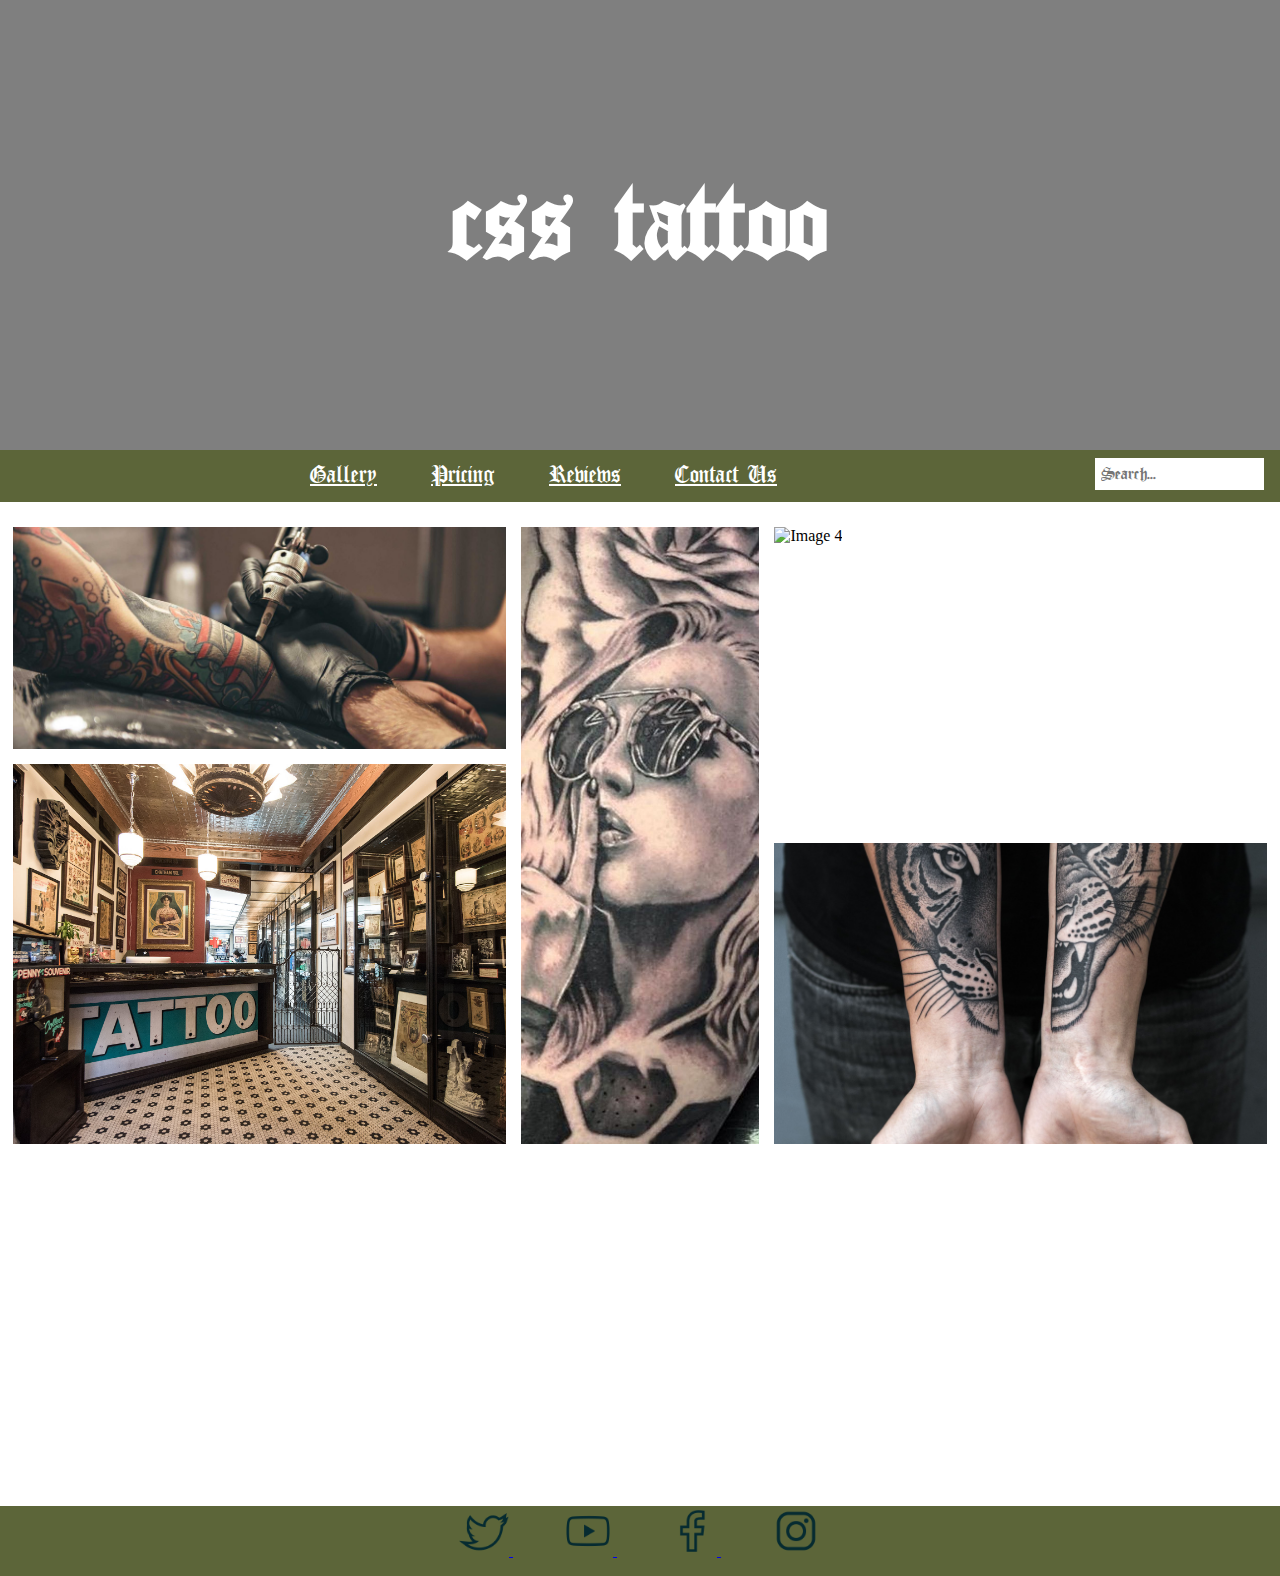
<file: index.html>
<!DOCTYPE html>
<html lang="en">

<head>
    <meta http-equiv="Cache-Control" content="no-store" />
    <meta charset="UTF-8">
    <meta name="viewport" content="width=device-width, initial scale=1.0">
    <title>CSS TATTOO</title>
    <link rel="stylesheet" href="index.css">
    <link rel="icon" type="image/png" href="tattoo-icon.png">
    <script src="https://ajax.googleapis.com/ajax/libs/jquery/3.5.1/jquery.min.js"></script>
    <script src="script.js" defer></script>
</head>

<body onload="load_page()">
    <div class="hero-image">
        <div class="hero-text">
            <h1>css tattoo</h1>
        </div>
    </div>
    <div class="navBar">
        <ul class="ul">
            <!-- <li class="li"><a class="fColor" href="index.html">Home</a></li>
             <li class="li"><a class="fColor" href="about.asp">About</a></li> -->
            <li class="li"><a class="fColor" href="#" onclick="load_page(1)">Gallery</a></li>
            <li class="li"><a class="fColor" href="#" onclick="load_page(2)">Pricing</a></li>
            <li class="li"><a class="fColor" href="#" onclick="load_page(0)">Reviews</a></li>
            <li class="li"><a class="fColor" href="#" onclick="load_page(3)">Contact Us</a></li>
            <input type="text" placeholder="Search...">
        </ul>
    </div>


    <div id="space" class="revContent"> </div>

    <script>
        // bad use of switch, should use a variable for the data instead
        function load_page(whichPage) {
            switch (whichPage) {
                case 0:
                    document.getElementById("space").innerHTML = '<object type="text/html" data="reviews.html" class="objSize" ></object>';
                    break;
                case 1:
                    document.getElementById("space").innerHTML = '<object type="text/html" data="gallery.html" class="objSize" ></object>';
                    break;
                case 2:
                    document.getElementById("space").innerHTML = '<object type="text/html" data="pricing.html" class="objSize" ></object>';
                    break;
                case 3:
                    document.getElementById("space").innerHTML = '<object type="text/html" data="contact.html" class="objSize" ></object>';
                    break;
                default: // home would go here, 
                    document.getElementById("space").innerHTML = '<object type="text/html" data="gallery.html" class="objSize" ></object>';
                    break;
            }
        }
    </script>

</body>

<footer>
    <div class="navBar">
        <ul class="ul">
            <li class="li">
                <a href="https://www.twitter.com"> <img class="icon" src="twitter.png"> </a>
            </li>
            <li class="li">
                <a href="https://www.youtube.com"> <img class="icon" src="youtube.png"> </a>
            </li>
            <li class="li">
                <a href="https://www.facebook.com"> <img class="icon" src="facebook.png"> </a>
            </li>
            <li class="li">
                <a href="https://www.instagram.com"> <img class="icon" src="instagram.png"> </a>
            </li>
        </ul>
    </div>
</footer>

</html>
</file>
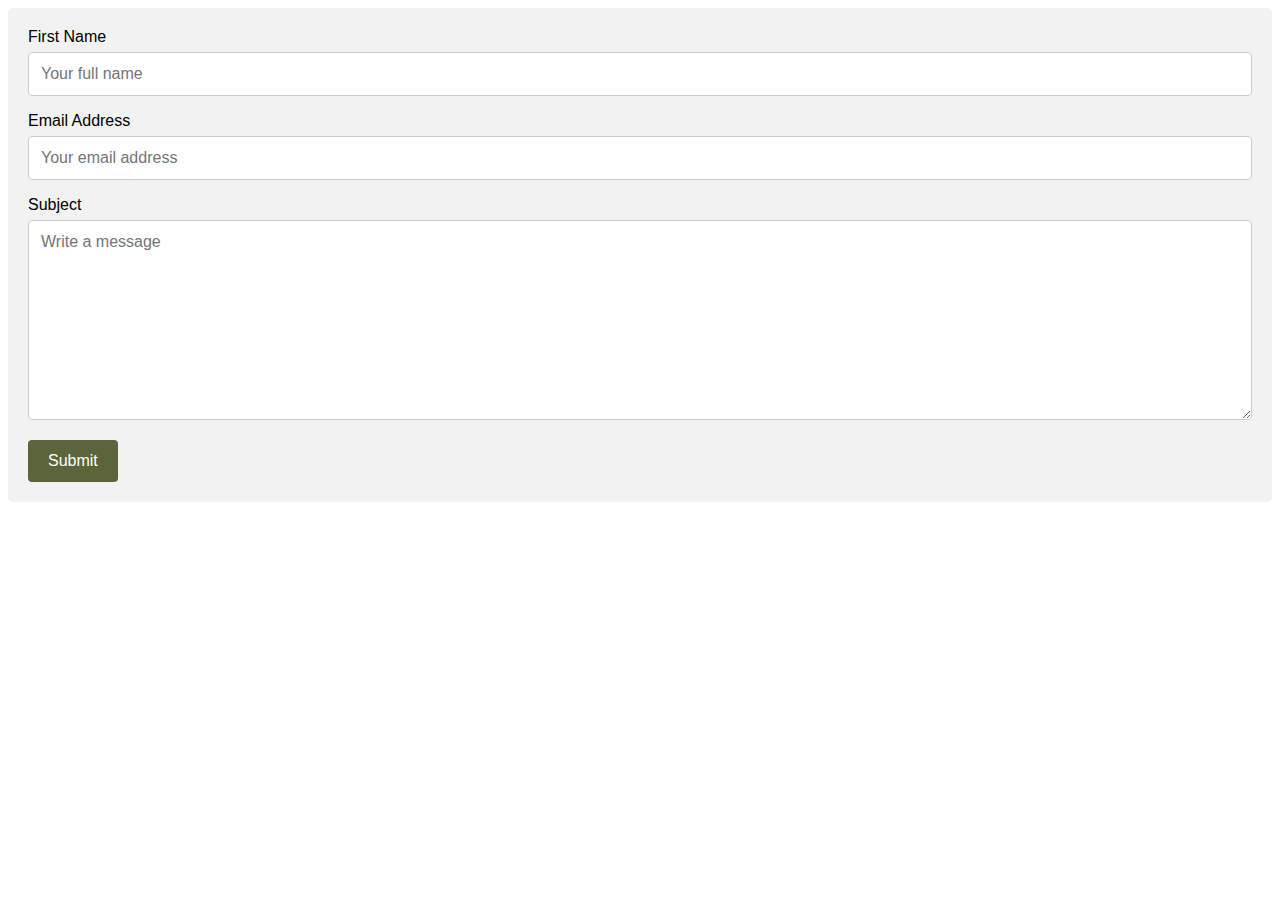
<file: contact.html>
<!DOCTYPE html>
<html lang="en">

<head>
    <meta http-equiv="Cache-Control" content="no-store" />
    <meta charset="UTF-8">
    <link rel="stylesheet" href="contact.css">
    <meta name="viewport" content="width=device-width, initial-scale=1.0">
    <title>Document</title>
</head>

<body>
    <div id="submitted" class="container">
        <form action="action_page.php">

            <label for="fname">First Name</label>
            <input type="text" id="fname" name="firstname" placeholder="Your full name">

            <label for="email">Email Address</label>
            <input type="text" id="email" name="emailAddress" placeholder="Your email address">


            <label for="subject">Subject</label>
            <textarea id="subject" name="subject" placeholder="Write a message" style="height:200px"></textarea>

            <input type="submit" value="Submit" onclick="submitted()">
        </form>
    </div>

    <script>
        function submitted() {
            document.getElementById("submitted").innerHTML = "Your message has been submitted!";
        }
    </script>

</body>

</html>
</file>
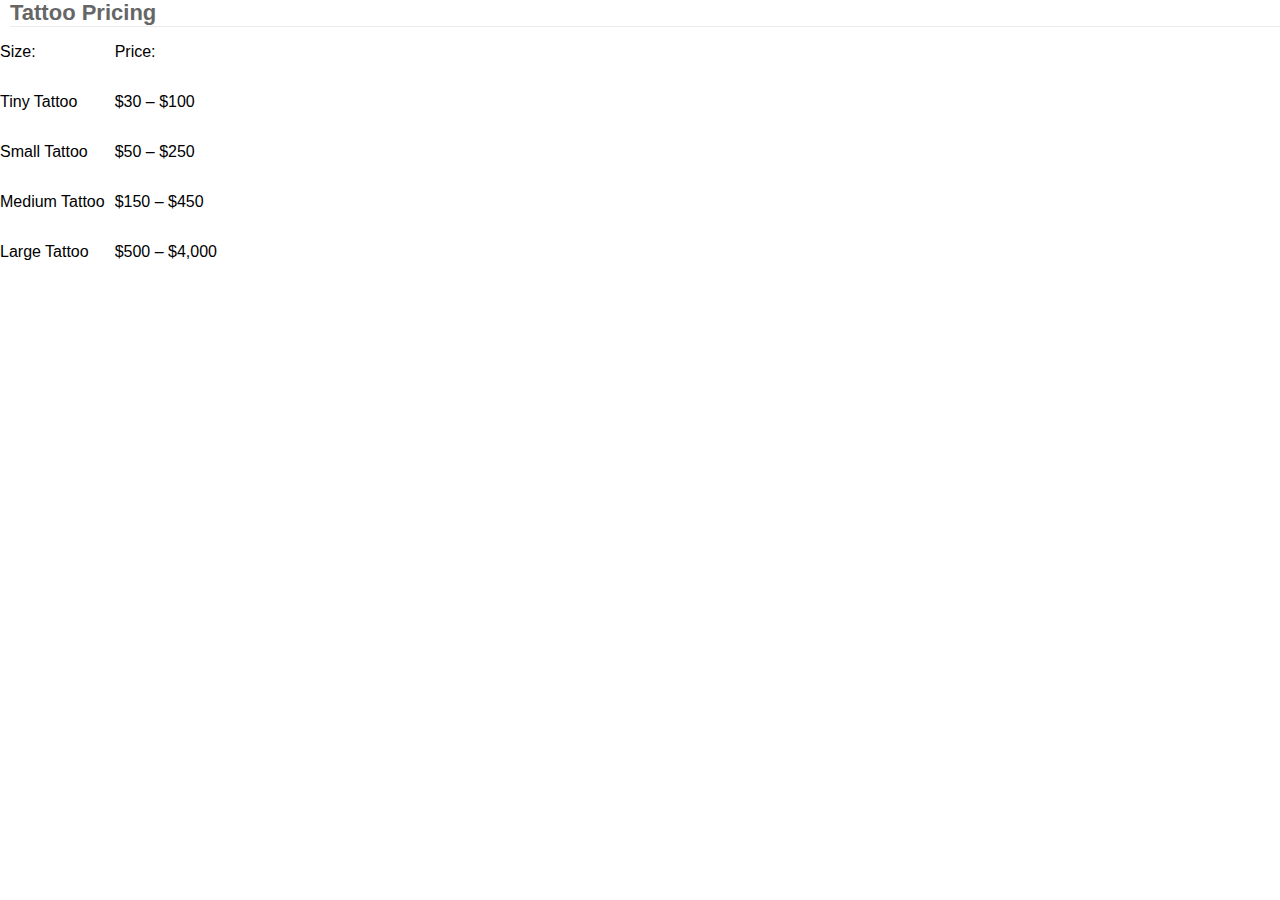
<file: pricing.html>
<!DOCTYPE html>
<html lang="en">

<head>
    <meta charset="UTF-8">
    <meta name="viewport" content="width=device-width, initial scale=1.0">
    <title>CSS TATTOO</title>
    <link rel="stylesheet" href="style.css">
    <link rel="icon" type="image/png" href="tattoo-icon.png">
</head>

<body>
    <div class="content">
        <h2>Tattoo Pricing</h2>
        <div class="left">
            <ul class="ul">Size:
                <li>Tiny Tattoo</li>
                <li>Small Tattoo</li>
                <li>Medium Tattoo</li>
                <li>Large Tattoo</li>
            </ul>
        </div>
        <div class="right">
            <ul class="ul">Price:
                <li>$30 – $100</li>
                <li>$50 – $250</li>
                <li>$150 – $450</li>
                <li>$500 – $4,000</li>
            </ul>
        </div>
    </div>
</body>

</html>
</file>
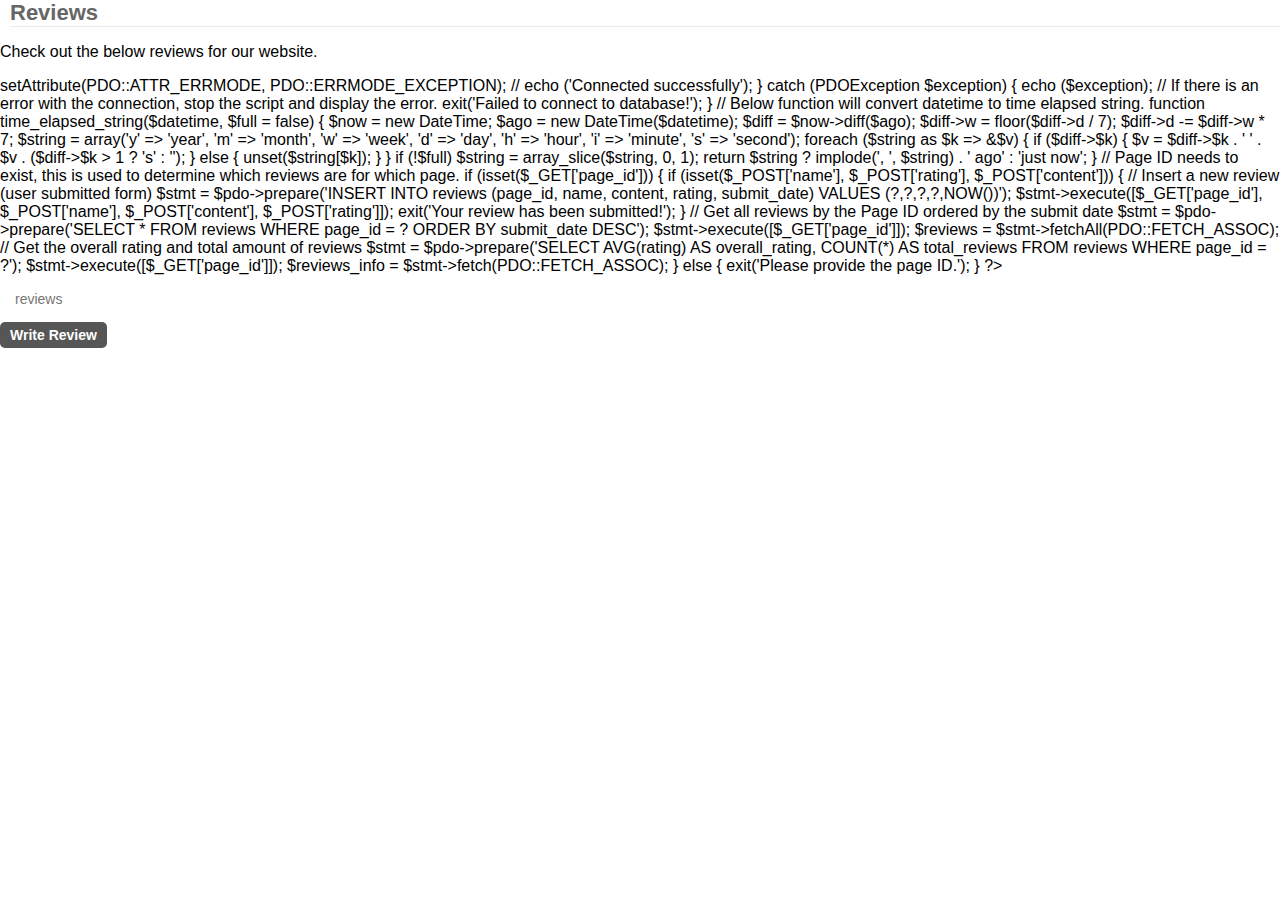
<file: reviews.html>
<!DOCTYPE html>
<html lang="en">

<head>
    <meta http-equiv="Cache-Control" content="no-store" />
    <meta charset="UTF-8">
    <title>Reviews System</title>
    <link href="style.css" rel="stylesheet" type="text/css">
    <link href="reviews.css" rel="stylesheet" type="text/css">
</head>

<body>

    <div class="content home">
        <h2>Reviews</h2>
        <p>Check out the below reviews for our website.</p>

        <div class="reviews"></div>
        <script>
            const reviews_page_id = 1;
            fetch("reviews.php?page_id=" + reviews_page_id).then(response => response.text()).then(data => {
                document.querySelector(".reviews").innerHTML = data;
                document.querySelector(".reviews .write_review_btn").onclick = event => {
                    event.preventDefault();
                    document.querySelector(".reviews .write_review").style.display = 'block';
                    document.querySelector(".reviews .write_review input[name='name']").focus();
                };
                document.querySelector(".reviews .write_review form").onsubmit = event => {
                    event.preventDefault();
                    fetch("reviews.php?page_id=" + reviews_page_id, {
                        method: 'POST',
                        body: new FormData(document.querySelector(".reviews .write_review form"))
                    }).then(response => response.text()).then(data => {
                        document.querySelector(".reviews .write_review").innerHTML = data;
                    });
                };
            });
        </script>
    </div>
</body>

</html>
</file>
<file: index.css>
*,
*::after,
*::before {
    margin: 0;
    padding: 0;
}

body,
html {
    height: 100%;
}


/* The hero image */

.hero-image {
    /* Use "linear-gradient" to add a darken background effect to the image (photographer.jpg). This will make the text easier to read */
    background-image: linear-gradient(rgba(0, 0, 0, 0.5), rgba(0, 0, 0, 0.5)), url("https://www.vegansociety.com/sites/default/files/uploads/Tattoo%20Blog.jpg");
    /* Set a specific height */
    height: 50%;
    /* Position and center the image to scale nicely on all screens */
    background-position: center;
    background-repeat: no-repeat;
    background-size: cover;
    position: relative;
    display: block;
}

@font-face {
    font-family: "english";
    src: url('eg.ttf') format('truetype');
    /* Modern Browsers */
}


/* Place text in the middle of the image */

.hero-text {
    white-space: nowrap;
    text-align: center;
    position: absolute;
    top: 50%;
    left: 50%;
    transform: translate(-50%, -50%);
    color: white;
    font-family: english;
    font-size: 50px;
}

.navBar {
    display: block;
    /* text-align: center;*/
    background-color: #5c6539;
    position: sticky;
    top: 0;
    padding: 0;
}

.navBar a:hover {
    color: #ffffff;
}

.navBar input[type=text] {
    float: right;
    padding: 6px;
    border: none;
    margin: 8px;
    margin-right: 16px;
    font-size: 17px;
    font-family: english;
}

.ul {
    white-space: nowrap;
    list-style-type: none;
    /*margin-bottom: 20px;*/
    padding: 0;
    text-align: center;
    vertical-align: center;
    line-height: 50px;
    overflow: hidden;
    margin-top: 0;
}

.li {
    display: inline;
    padding: 40px 25px;
}

.fColor {
    color: white;
    font-family: english;
    font-size: 22px;
}

.home-img {
    display: block;
    background-image: url("home.jpg");
    height: 50%;
    background-position: left;
    background-repeat: no-repeat;
    background-size: cover;
    position: relative;
}

.revContent {
    display: block;
}

.objSize {
    width: 100%;
    height: 1000px;
}

.page {
    height: 1000px;
}

.icon {
    height: 50px;
    width: 50px;
}
</file>
<file: contact.css>
* {
    box-sizing: border-box;
    font-family: -apple-system, BlinkMacSystemFont, "segoe ui", roboto, oxygen, ubuntu, cantarell, "fira sans", "droid sans", "helvetica neue", Arial, sans-serif;
    font-size: 16px;
    -webkit-font-smoothing: antialiased;
    -moz-osx-font-smoothing: grayscale;
}

input[type=text],
select,
textarea {
    width: 100%;
    /* Full width */
    padding: 12px;
    /* Some padding */
    border: 1px solid #ccc;
    /* Gray border */
    border-radius: 4px;
    /* Rounded borders */
    box-sizing: border-box;
    /* Make sure that padding and width stays in place */
    margin-top: 6px;
    /* Add a top margin */
    margin-bottom: 16px;
    /* Bottom margin */
    resize: vertical/* Allow the user to vertically resize the textarea (not horizontally) */
}

input[type=submit] {
    background-color: #5c6539;
    color: white;
    padding: 12px 20px;
    border: none;
    border-radius: 4px;
    cursor: pointer;
}

input[type=submit]:hover {
    background-color: #5c6539;
}

.container {
    border-radius: 5px;
    background-color: #f2f2f2;
    padding: 20px;
}
</file>
<file: style.css>
* {
    box-sizing: border-box;
    font-family: -apple-system, BlinkMacSystemFont, "segoe ui", roboto, oxygen, ubuntu, cantarell, "fira sans", "droid sans", "helvetica neue", Arial, sans-serif;
    font-size: 16px;
    -webkit-font-smoothing: antialiased;
    -moz-osx-font-smoothing: grayscale;
}

body {
    background-color: #FFFFFF;
    margin: 0;
}

.navtop {
    background-color: #5c6539;
    height: 60px;
    width: 100%;
    border: 0;
}

.navtop div {
    display: flex;
    margin: 0 auto;
    width: 1000px;
    height: 100%;
}

.navtop div h1,
.navtop div a {
    display: inline-flex;
    align-items: center;
}

.navtop div h1 {
    flex: 1;
    font-size: 24px;
    padding: 0;
    margin: 0;
    color: #ecf0f6;
    font-weight: normal;
}

.navtop div a {
    padding: 0 20px;
    text-decoration: none;
    color: #c5d2e5;
    font-weight: bold;
}

.navtop div a i {
    padding: 2px 8px 0 0;
}

.navtop div a:hover {
    color: #ecf0f6;
}

.content h2 {
    margin: 0;
    margin-left: 10px;
    font-size: 22px;
    border-bottom: 1px solid #ebebeb;
    color: #666666;
}

.ul {
    list-style-type: none;
    padding: 0;
    text-align: left;
    line-height: 50px;
    overflow: hidden;
    margin-top: 0;
}

.left {
    float: left;
    margin-right: 10px;
}

.right {
    overflow: hidden;
}
</file>
<file: reviews.css>
.reviews .overall_rating .num {
    font-size: 30px;
    font-weight: bold;
    color: #F5A624;
}
.reviews .overall_rating .stars {
    letter-spacing: 3px;
    font-size: 32px;
    color: #F5A624;
    padding: 0 5px 0 10px;
}
.reviews .overall_rating .total {
    color: #777777;
    font-size: 14px;
}
.reviews .write_review_btn, .reviews .write_review button {
    display: inline-block;
    background-color: #565656;
    color: #fff;
    text-decoration: none;
    margin: 10px 0 0 0;
    padding: 5px 10px;
    border-radius: 5px;
    font-size: 14px;
    font-weight: 600;
    border: 0;
}
.reviews .write_review_btn:hover, .reviews .write_review button:hover {
    background-color: #636363;
}
.reviews .write_review {
    display: none;
    padding: 20px 0 10px 0;
}
.reviews .write_review textarea {
    width: 100%;
    padding: 10px;
    border: 1px solid #ddd;
    border-radius: 5px;
    height: 150px;
    margin-top: 10px;
}
.reviews .write_review input {
    display: block;
    width: 250px;
    padding: 10px;
    border: 1px solid #ddd;
    border-radius: 5px;
    margin-top: 10px;
}
.reviews .write_review button {
    cursor: pointer;
}
.reviews .review {
    padding: 20px 0;
    border-bottom: 1px solid #eee;
}
.reviews .review .name {
    padding: 0 0 3px 0;
    margin: 0;
    font-size: 18px;
    color: #555555;
}
.reviews .review .rating {
    letter-spacing: 2px;
    font-size: 22px;
    color: #F5A624;
}
.reviews .review .date {
    color: #777777;
    font-size: 14px;
}
.reviews .review .content {
    padding: 5px 0;
}
.reviews .review:last-child {
    border-bottom: 0;
}
</file>
